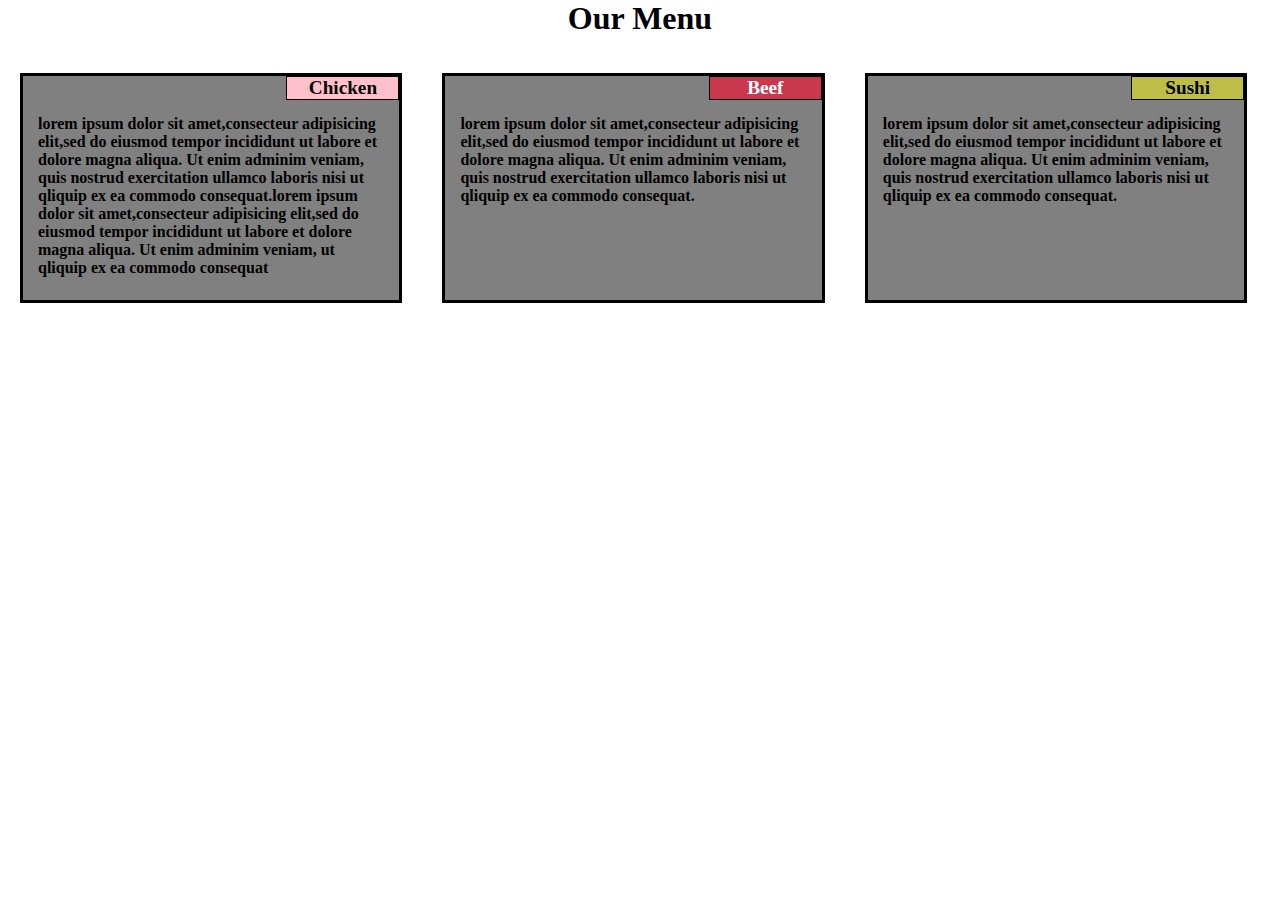
<file: module2-solution/index.html>
<!DOCTYPE html>
<html lang="en">
<head>
    <link rel="stylesheet" href="css/cssFile.css">
    <meta charset="UTF-8">
    <meta name="viewport" content="width=device-width, initial-scale=1.0">
    <title>Document</title>
</head>
<body>
    <h1> Our Menu</h1>
    <br><br>

    <section>
    <div class="box">
        <div class="inner_box" id="chicken">Chicken</div>
            <p>lorem ipsum dolor sit amet,consecteur adipisicing elit,sed do eiusmod tempor incididunt ut labore et dolore magna aliqua.
                Ut enim adminim veniam, quis nostrud exercitation ullamco laboris nisi ut qliquip ex ea commodo consequat.lorem ipsum dolor sit amet,consecteur adipisicing elit,sed do eiusmod tempor incididunt ut labore et dolore magna aliqua.
                Ut enim adminim veniam, ut qliquip ex ea commodo consequat</p>
    </div>
    </section>

    <section>
        <div class="box">
        <div class="inner_box" id="Beef">Beef</div>
            <p>lorem ipsum dolor sit amet,consecteur adipisicing elit,sed do eiusmod tempor incididunt ut labore et dolore magna aliqua.
                Ut enim adminim veniam, quis nostrud exercitation ullamco laboris nisi ut qliquip ex ea commodo consequat.</p>
        </div>
    </section>

    <section>
        <div class="box">
        <div class="inner_box" id="Sushi">Sushi</div>
            <p>lorem ipsum dolor sit amet,consecteur adipisicing elit,sed do eiusmod tempor incididunt ut labore et dolore magna aliqua.
                Ut enim adminim veniam, quis nostrud exercitation ullamco laboris nisi ut qliquip ex ea commodo consequat.</p>
    </div>
    </section>


    
</body>
</html>
</file>
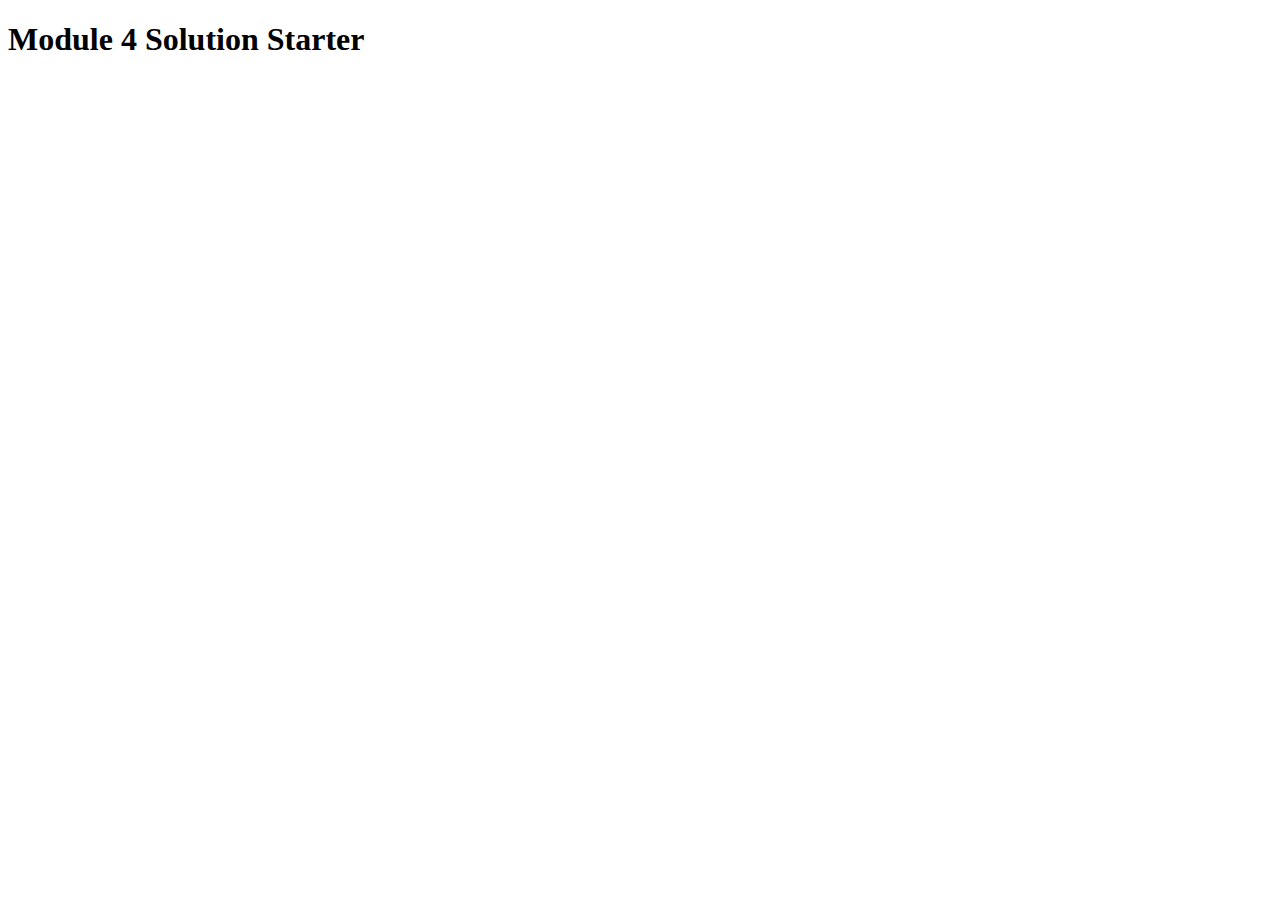
<file: module4-solution/index.html>
<!DOCTYPE html>
<html>
<head>
  <meta charset="utf-8">
  <title>Module 4 Solution Starter</title>
  <script>
    var names = []; // DO NOT REMOVE
  </script>
  <script src="SpeakHello.js"></script>
  <script src="SpeakGoodBye.js"></script>
  <script src="script.js"></script>
</head>
<body>
  <h1>Module 4 Solution Starter</h1>
</body>
</html>
</file>
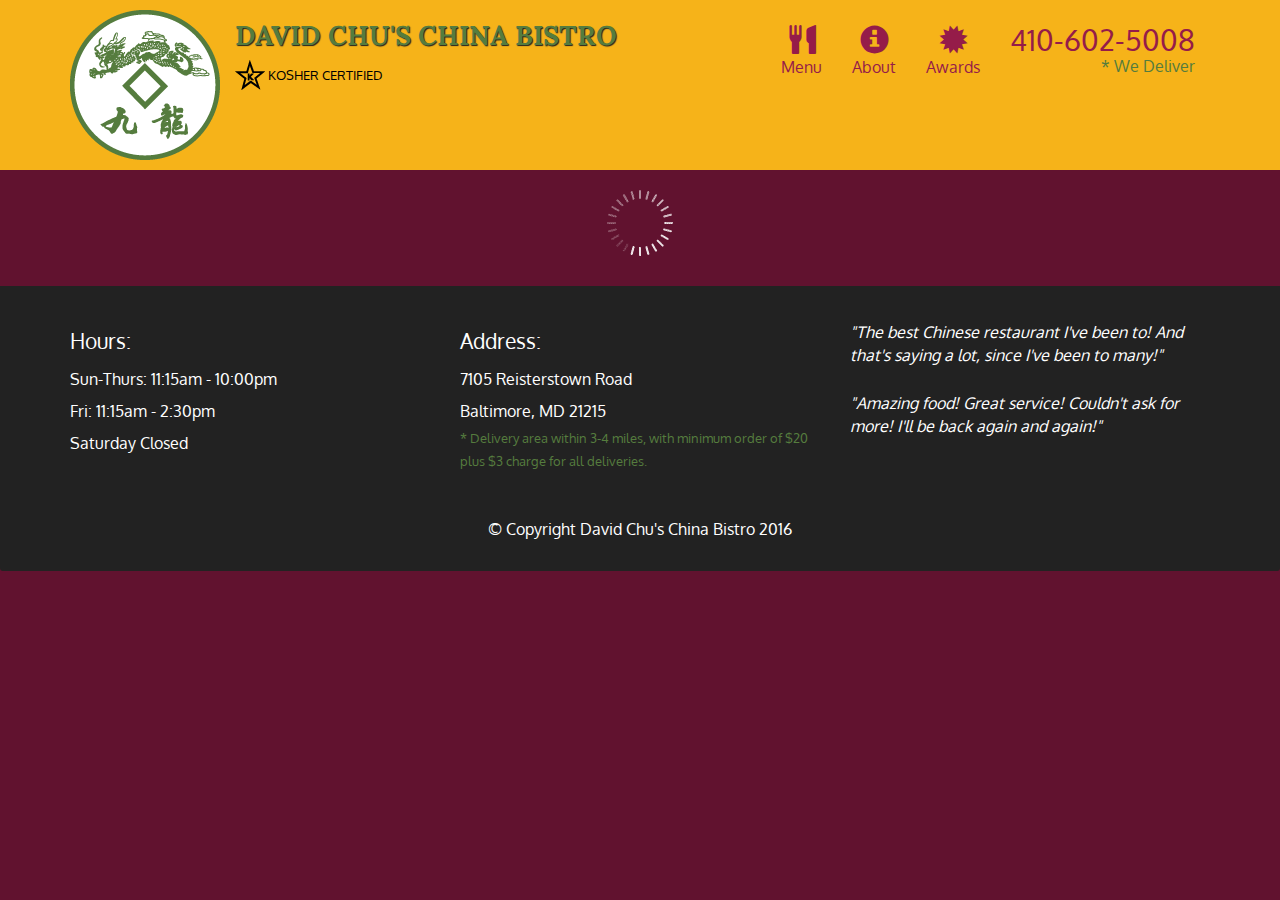
<file: module5-solution/index.html>
<!doctype html>
<html lang="en">
  <head>
    <meta charset="utf-8">
    <meta http-equiv="X-UA-Compatible" content="IE=edge">
    <meta name="viewport" content="width=device-width, initial-scale=1">
    <title>David Chu's China Bistro</title>
    <link rel="stylesheet" href="css/bootstrap.min.css">
    <link rel="stylesheet" href="css/styles.css">
    <link href='https://fonts.googleapis.com/css?family=Oxygen:400,300,700' rel='stylesheet' type='text/css'>
    <link href='https://fonts.googleapis.com/css?family=Lora' rel='stylesheet' type='text/css'>
  </head>
<body>
  <header>
    <nav id="header-nav" class="navbar navbar-default">
      <div class="container">
        <div class="navbar-header">
          <a href="index.html" class="pull-left visible-md visible-lg">
            <div id="logo-img" alt="Logo image"></div>
          </a>

          <div class="navbar-brand">
            <a href="index.html"><h1>David Chu's China Bistro</h1></a>
            <p>
              <img src="images/star-k-logo.png" alt="Kosher certification">
              <span>Kosher Certified</span>
            </p>
          </div>

          <button id="navbarToggle" type="button" class="navbar-toggle collapsed" data-toggle="collapse" data-target="#collapsable-nav" aria-expanded="false">
            <span class="sr-only">Toggle navigation</span>
            <span class="icon-bar"></span>
            <span class="icon-bar"></span>
            <span class="icon-bar"></span>
          </button>
        </div>
        
        <div id="collapsable-nav" class="collapse navbar-collapse">
           <ul id="nav-list" class="nav navbar-nav navbar-right">
            <li id="navHomeButton" class="visible-xs active">
              <a href="index.html">
                <span class="glyphicon glyphicon-home"></span> Home</a>
            </li>
            <li id="navMenuButton">
              <a href="#" onclick="$dc.loadMenuCategories();">
                <span class="glyphicon glyphicon-cutlery"></span><br class="hidden-xs"> Menu</a>
            </li>
            <li>
              <a href="#">
                <span class="glyphicon glyphicon-info-sign"></span><br class="hidden-xs"> About</a>
            </li>
            <li>
              <a href="#">
                <span class="glyphicon glyphicon-certificate"></span><br class="hidden-xs"> Awards</a>
            </li>
            <li id="phone" class="hidden-xs">
              <a href="tel:410-602-5008">
                <span>410-602-5008</span></a><div>* We Deliver</div>
            </li>
          </ul><!-- #nav-list -->
        </div><!-- .collapse .navbar-collapse -->
      </div><!-- .container -->
    </nav><!-- #header-nav -->
  </header>

  <div id="call-btn" class="visible-xs">
    <a class="btn" href="tel:410-602-5008">
    <span class="glyphicon glyphicon-earphone"></span>
    410-602-5008
    </a>
  </div>
  <div id="xs-deliver" class="text-center visible-xs">* We Deliver</div>

  <div id="main-content" class="container"></div>

  <footer class="panel-footer">
    <div class="container">
      <div class="row">
        <section id="hours" class="col-sm-4">
          <span>Hours:</span><br>
          Sun-Thurs: 11:15am - 10:00pm<br>
          Fri: 11:15am - 2:30pm<br>
          Saturday Closed
          <hr class="visible-xs">
        </section>
        <section id="address" class="col-sm-4">
          <span>Address:</span><br>
          7105 Reisterstown Road<br>
          Baltimore, MD 21215
          <p>* Delivery area within 3-4 miles, with minimum order of $20 plus $3 charge for all deliveries.</p>
          <hr class="visible-xs">
        </section>
        <section id="testimonials" class="col-sm-4">
          <p>"The best Chinese restaurant I've been to! And that's saying a lot, since I've been to many!"</p>
          <p>"Amazing food! Great service! Couldn't ask for more! I'll be back again and again!"</p>
        </section>
      </div>
      <div class="text-center">&copy; Copyright David Chu's China Bistro 2016</div>
    </div>
  </footer>

  <!-- jQuery (Bootstrap JS plugins depend on it) -->
  <script src="js/jquery-2.1.4.min.js"></script>
  <script src="js/bootstrap.min.js"></script>
  <script src="js/ajax-utils.js"></script>
  <script src="js/script.js"></script>
</body>
</html>
</file>
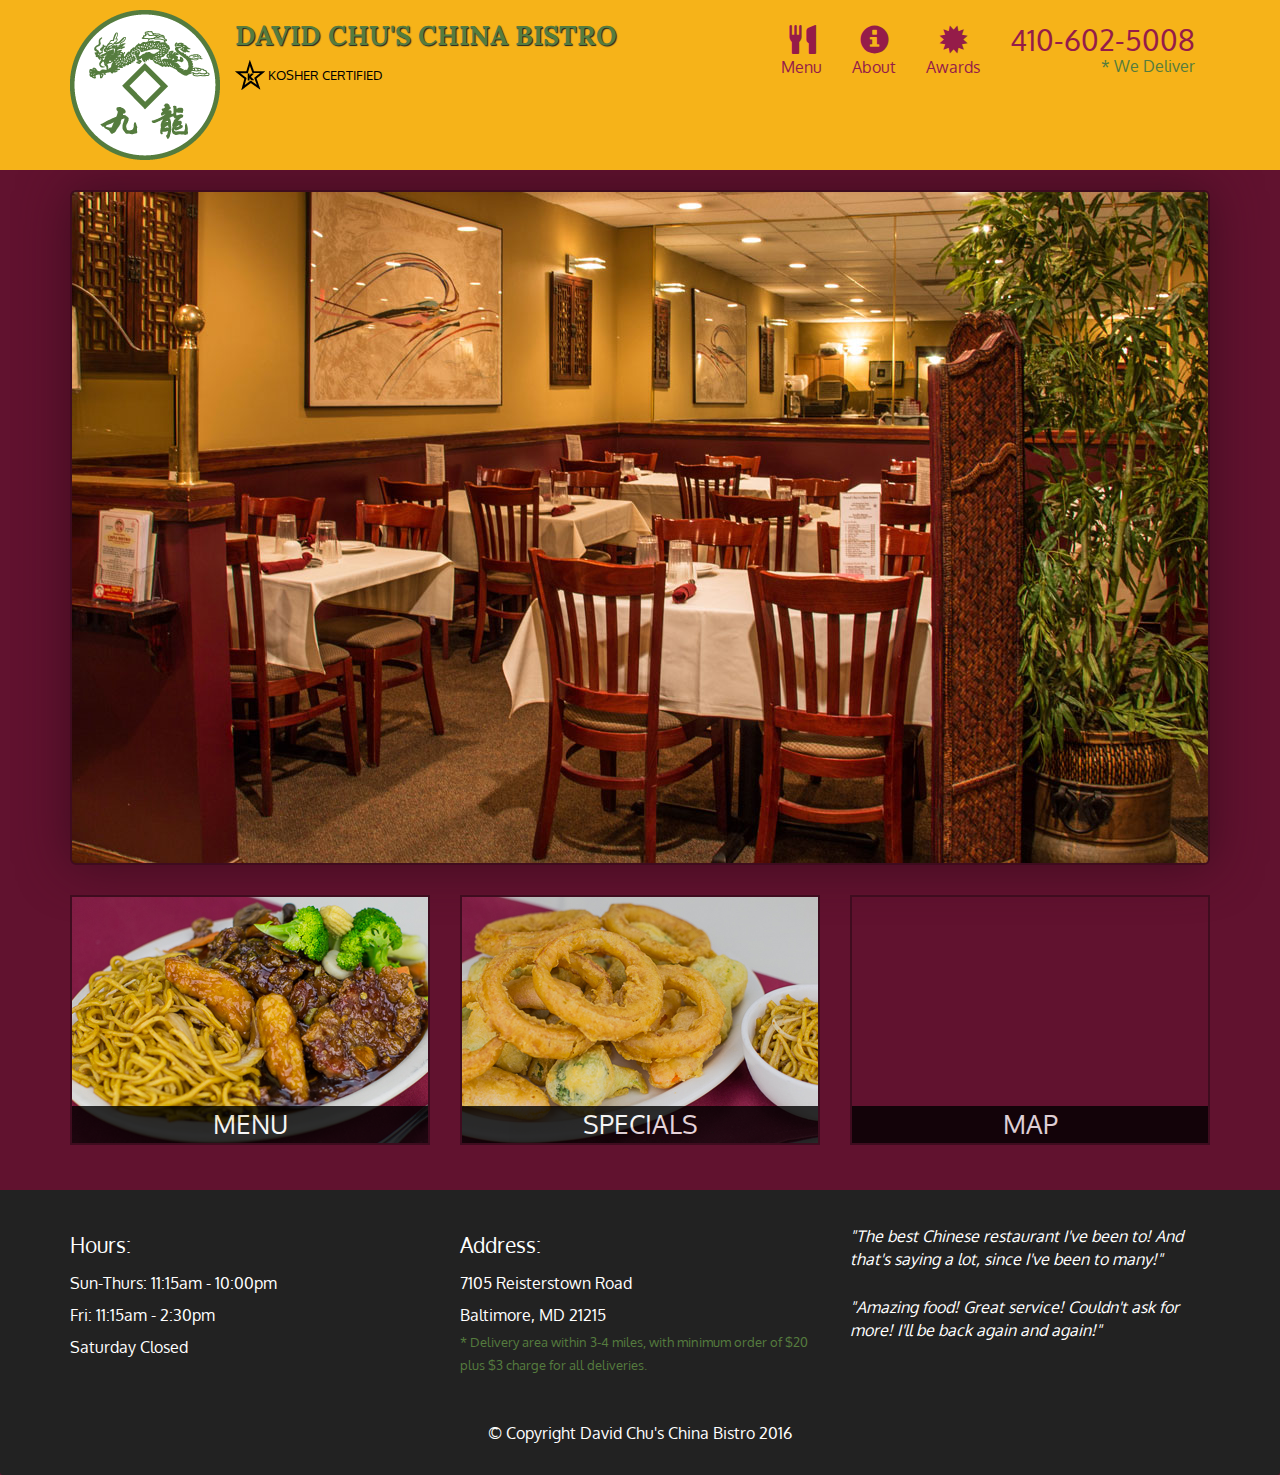
<file: Testing-ajax/index.html>
<!doctype html>
<html lang="en">
  <head>
    <meta charset="utf-8">
    <meta http-equiv="X-UA-Compatible" content="IE=edge">
    <meta name="viewport" content="width=device-width, initial-scale=1">
    <title>David Chu's China Bistro</title>
    <link rel="stylesheet" href="css/bootstrap.min.css">
    <link rel="stylesheet" href="css/styles.css">
    <link href='https://fonts.googleapis.com/css?family=Oxygen:400,300,700' rel='stylesheet' type='text/css'>
    <link href='https://fonts.googleapis.com/css?family=Lora' rel='stylesheet' type='text/css'>
  </head>
<body>
  <header>
    <nav id="header-nav" class="navbar navbar-default">
      <div class="container">
        <div class="navbar-header">
          <a href="index.html" class="pull-left visible-md visible-lg">
            <div id="logo-img"></div>
          </a>

          <div class="navbar-brand">
            <a href="index.html"><h1>David Chu's China Bistro</h1></a>
            <p>
              <img src="images/star-k-logo.png" alt="Kosher certification">
              <span>Kosher Certified</span>
            </p>
          </div>

          <button id="navbarToggle" type="button" class="navbar-toggle collapsed" data-toggle="collapse" data-target="#collapsable-nav" aria-expanded="false">
            <span class="sr-only">Toggle navigation</span>
            <span class="icon-bar"></span>
            <span class="icon-bar"></span>
            <span class="icon-bar"></span>
          </button>
        </div>
        
        <div id="collapsable-nav" class="collapse navbar-collapse">
           <ul id="nav-list" class="nav navbar-nav navbar-right">
            <li id="navHomeButton" class="visible-xs active">
              <a href="index.html">
                <span class="glyphicon glyphicon-home"></span> Home</a>
            </li>
            <li id="navMenuButton">
              <a href="#" onclick="$dc.loadMenuCategories();">
                <span class="glyphicon glyphicon-cutlery"></span><br class="hidden-xs"> Menu</a>
            </li>
            <li>
              <a href="#">
                <span class="glyphicon glyphicon-info-sign"></span><br class="hidden-xs"> About</a>
            </li>
            <li>
              <a href="#">
                <span class="glyphicon glyphicon-certificate"></span><br class="hidden-xs"> Awards</a>
            </li>
            <li id="phone" class="hidden-xs">
              <a href="tel:410-602-5008">
                <span>410-602-5008</span></a><div>* We Deliver</div>
            </li>
          </ul><!-- #nav-list -->
        </div><!-- .collapse .navbar-collapse -->
      </div><!-- .container -->
    </nav><!-- #header-nav -->
  </header>

  <div id="call-btn" class="visible-xs">
    <a class="btn" href="tel:410-602-5008">
    <span class="glyphicon glyphicon-earphone"></span>
    410-602-5008
    </a>
  </div>
  <div id="xs-deliver" class="text-center visible-xs">* We Deliver</div>

  <div id="main-content" class="container"></div>

  <footer class="panel-footer">
    <div class="container">
      <div class="row">
        <section id="hours" class="col-sm-4">
          <span>Hours:</span><br>
          Sun-Thurs: 11:15am - 10:00pm<br>
          Fri: 11:15am - 2:30pm<br>
          Saturday Closed
          <hr class="visible-xs">
        </section>
        <section id="address" class="col-sm-4">
          <span>Address:</span><br>
          7105 Reisterstown Road<br>
          Baltimore, MD 21215
          <p>* Delivery area within 3-4 miles, with minimum order of $20 plus $3 charge for all deliveries.</p>
          <hr class="visible-xs">
        </section>
        <section id="testimonials" class="col-sm-4">
          <p>"The best Chinese restaurant I've been to! And that's saying a lot, since I've been to many!"</p>
          <p>"Amazing food! Great service! Couldn't ask for more! I'll be back again and again!"</p>
        </section>
      </div>
      <div class="text-center">&copy; Copyright David Chu's China Bistro 2016</div>
    </div>
  </footer>

  <!-- jQuery (Bootstrap JS plugins depend on it) -->
  <script src="js/jquery-2.1.4.min.js"></script>
  <script src="js/bootstrap.min.js"></script>
  <script src="js/ajax-utils.js"></script>
  <script src="js/script.js"></script>
</body>
</html>
</file>
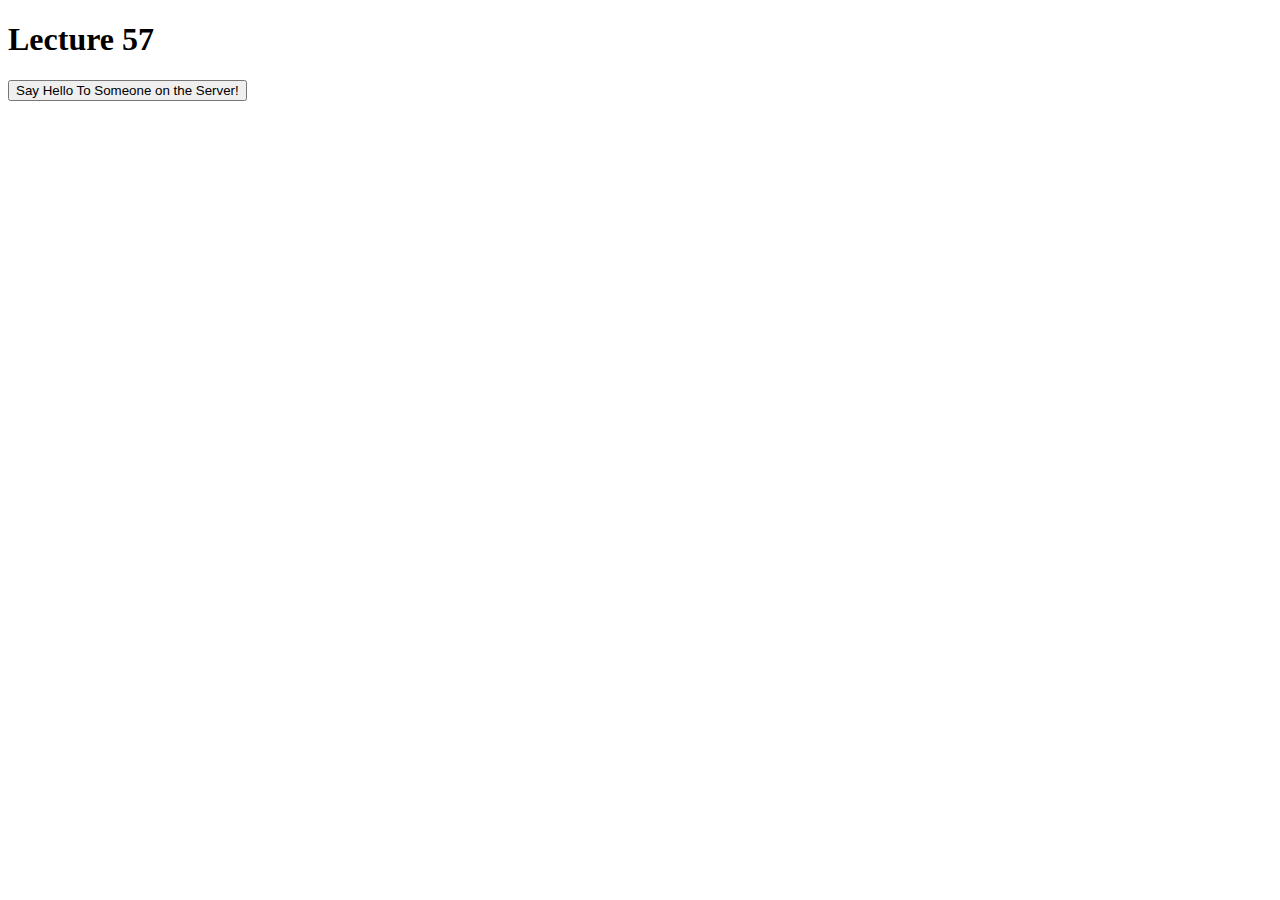
<file: module5-solution/practice(AJAX)/index.html>
<!doctype html>
<html lang="en">
  <head>
    <meta charset="utf-8">
    <script src="js/ajax-utils.js"></script>
    <script src="js/script.js"></script>
  </head>
<body>
  <h1 id="title">Lecture 57</h1>
  
  <p>
    <button>
      Say Hello To Someone on the Server!
    </button>
  </p>

  
  <div id="content"></div>
</body>
</html>
</file>
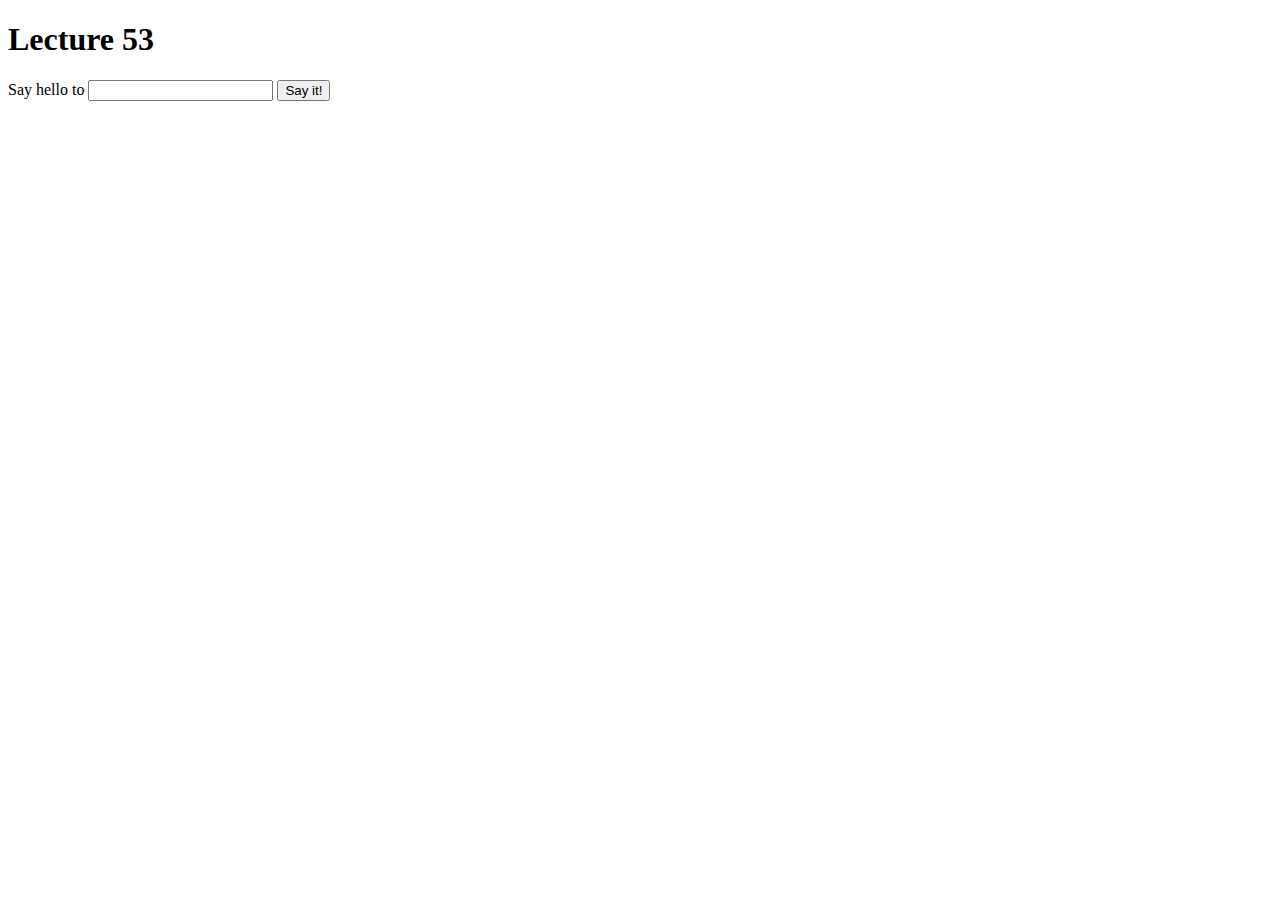
<file: module5-solution/practice(DOM)/index.html>
<!doctype html>
<html lang="en">
  <head>
    <meta charset="utf-8">
    </script>
    <script src="js/script.js"></script>
  </head>
<body>
  <h1 id="title">Lecture 53</h1>
  
  <p>
    Say hello to
    <!--onblur/onclick="sayHello() 처럼 넣어주는 onblur,onclick은 html을 지저분하게 할 수 있음.-->
    <!--Unobtrusive event binding를 통해서 onclick을 대신함-->
    
    <input id="name" type="text">
    <button>
      Say it!
    </button>
  </p>

  
  <div id="content"></div>
</body>
</html>
</file>
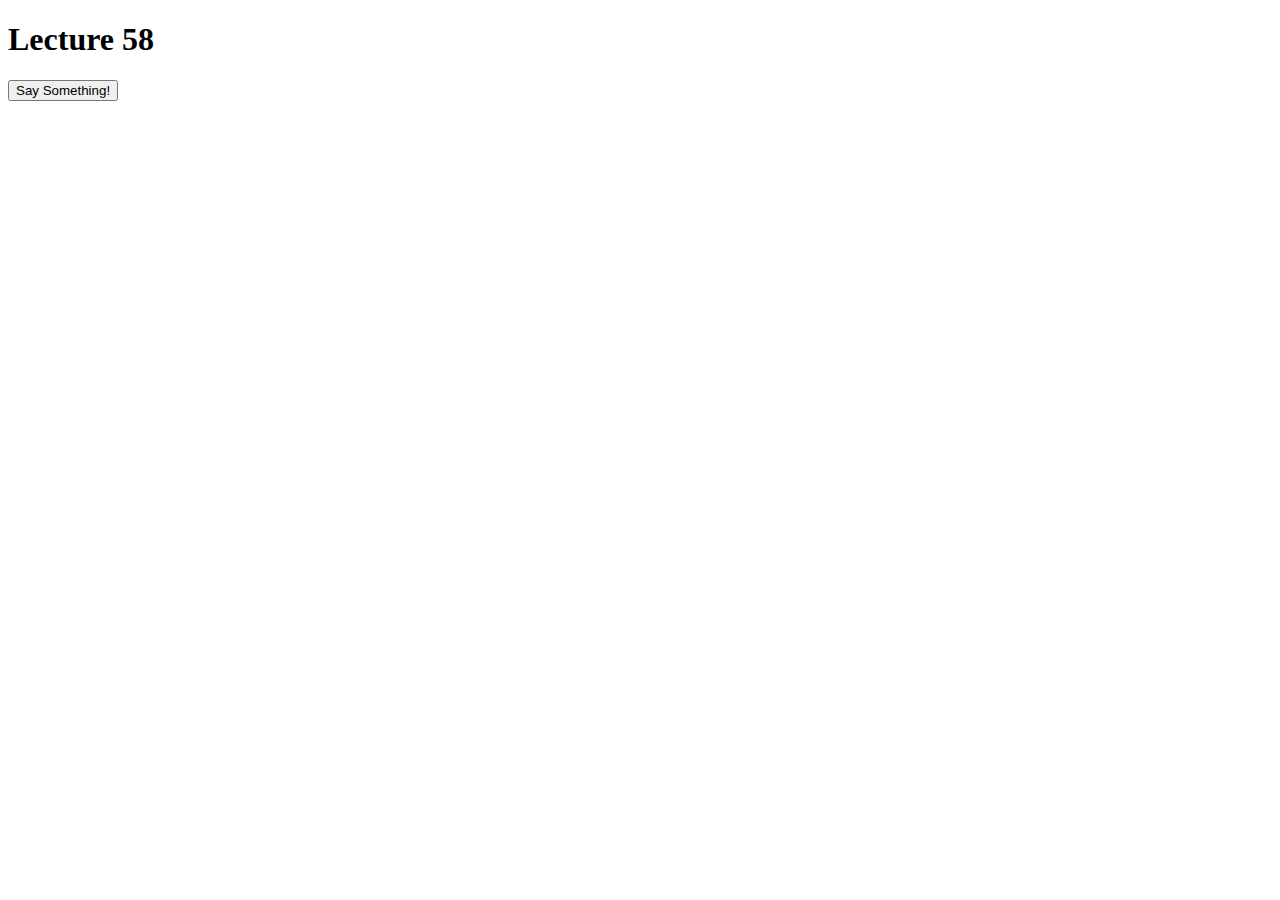
<file: module5-solution/practice(JASON)/index.html>
<!doctype html>
<html lang="en">
  <head>
    <meta charset="utf-8">
    <script src="js/ajax-utils.js"></script>
    <script src="js/script.js"></script>
  </head>
<body>
  <h1 id="title">Lecture 58</h1>
  
  <p>
    <button>
      Say Something!
    </button>
  </p>

  
  <div id="content"></div>
</body>
</html>
</file>
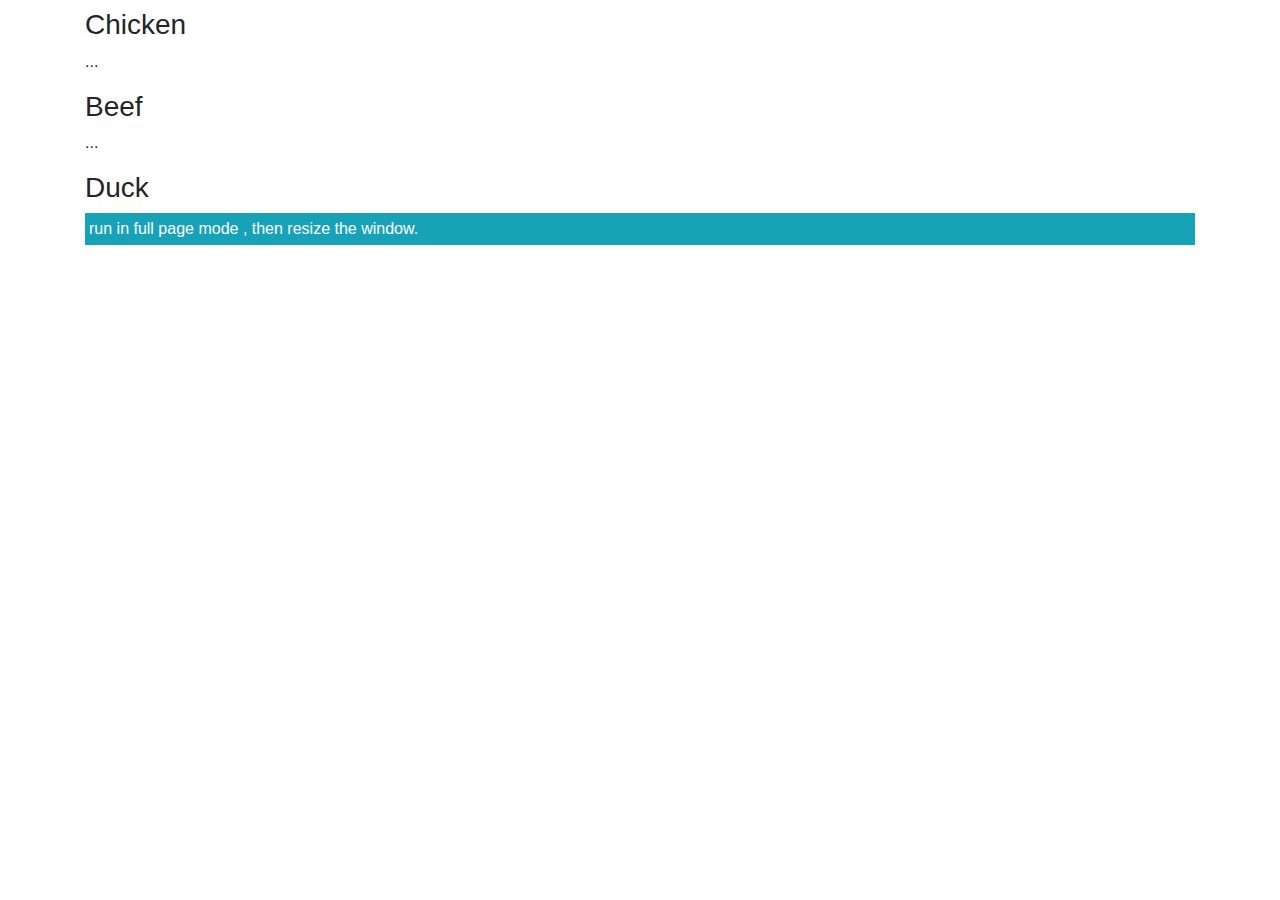
<file: module3-solution/stackoverflow.html>
<!DOCTYPE html>
    <html lang="en">
    <head>
        <meta charset="UTF-8">
        <meta name="viewport" content="width=device-width, initial-scale=1.0">
        <title>Document</title>
    </head>
    <body>
        <link href="https://cdnjs.cloudflare.com/ajax/libs/twitter-bootstrap/4.5.0/css/bootstrap.min.css" rel="stylesheet"/>
        <div class="container">
        <div class="row">
            <section class="eachmenu col-md-12  my-2 col-sm   mr-sm-2 col-xs  mr-xs-2">
            <h3 id="chicken">Chicken</h3>
            ...
            </section>
            <section class="eachmenu col-md-12 col-sm  my-2 mx-md-0 ml-sm-2 col-xs  ml-xs-2">
            <h3 id="beef">Beef</h3>
            ...
            </section>
            <section class="eachmenu col-12 my-2 ">
            <h3 id="duck">Duck</h3>
            <p class="bg-info text-white p-1"> run in full page mode , then resize the window.</p>
            </section>
        </div>
</div>
    </body>
    </html>
</file>
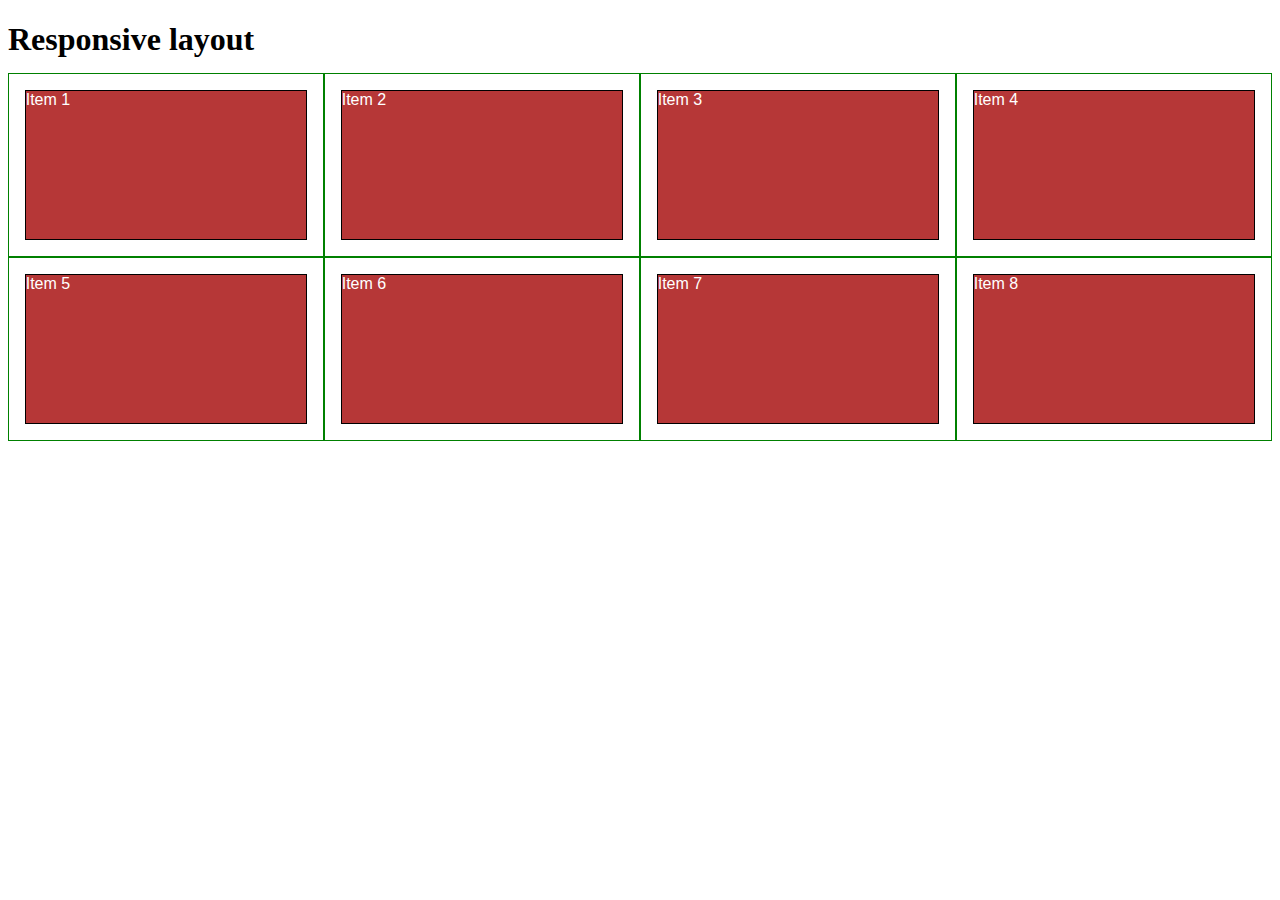
<file: module2-solution/practice/column.html>
<!DOCTYPE html>
<html lang="en">
<head>
    <meta charset="UTF-8">
    <meta name="viewport" content="width=device-width, initial-scale=1.0">
    <title>Simple 12 column layout</title>
</head>
<style>
    *{
        box-sizing:border-box;
    }
    h1{
        margin-bottom:15px;
    }
    .row{
        width:100%;
    }

    p{
        background-color:rgb(182, 55, 55);
        width:90%;
        height:150px;
        color:white;
        border: 1px solid black;
        margin-right:auto;
        margin-left:auto;
        font-family: Helvetica;
    }

@media (min-width:1200px) {
    .col-lg-1 , .col-lg-2 , .col-lg-3 , .col-lg-4 , .col-lg-5 , .col-lg-6 , .col-lg-7 , .col-lg-8 , .col-lg-9 , col-lg-10 , col-lg-11 , col-lg-12 {
        float:left;
        border:1px solid green;
    }
    .col-lg-1 {
        width:8.33%
    }   
    .col-lg-2 {
        width:16.66%
    }
    .col-lg-3 {
        width:25%
    }
    .col-lg-4 {
        width:33.33%
    }
    .col-lg-5 {
        width:41.66%
    }
    .col-lg-6 {
        width:50%
    }
    .col-lg-7 {
        width:58.33%
    }
    .col-lg-8 {
        width:66.66%
    }
    .col-lg-9 {
        width:75%
    }
    .col-lg-10 {
        width:83.33%
    }
    .col-lg-11 {
        width:91.66%
    }
    .col-lg-12 {
        width:100%
    }
}


@media (min-width: 992px) and (max-width: 1199px) {
    .col-md-1 , .col-md-2 , .col-md-3 , .col-md-4 , .col-md-5 , .col-md-6 , .col-md-7 , .col-md-8 , .col-md-9 , col-md-10 , col-md-11 , col-md-12{
        float:left;
        border:1px solid green;
    }
    .col-md-1 {
        width:8.33%
    }   
    .col-md-2 {
        width:16.66%
    }
    .col-md-3 {
        width:25%
    }
    .col-md-4{
        width:33.33%
    }
    .col-md-5 {
        width:41.66%
    }
    .col-md-6 {
        width:50%
    }
    .col-mdg-7 {
        width:58.33%
    }
    .col-md-8 {
        width:66.66%
    }
    .col-md-9 {
        width:75%
    }
    .col-md-10 {
        width:83.33%
    }
    .col-md-11 {
        width:91.66%
    }
    .col-md-12 {
        width:100%
    }
}

</style>
<body>
    <h1>Responsive layout</h1>

    <div class="row">
    <div class= "col-lg-3 col-md-6"><p>Item 1</p></div>
    <div class= "col-lg-3 col-md-6"><p>Item 2</p></div>
    <div class= "col-lg-3 col-md-6"><p>Item 3</p></div>
    <div class= "col-lg-3 col-md-6"><p>Item 4</p></div>
    <div class= "col-lg-3 col-md-6"><p>Item 5</p></div>
    <div class= "col-lg-3 col-md-6"><p>Item 6</p></div>
    <div class= "col-lg-3 col-md-6"><p>Item 7</p></div>
    <div class= "col-lg-3 col-md-6"><p>Item 8</p></div>
    </div>

</body>
</html>
</file>
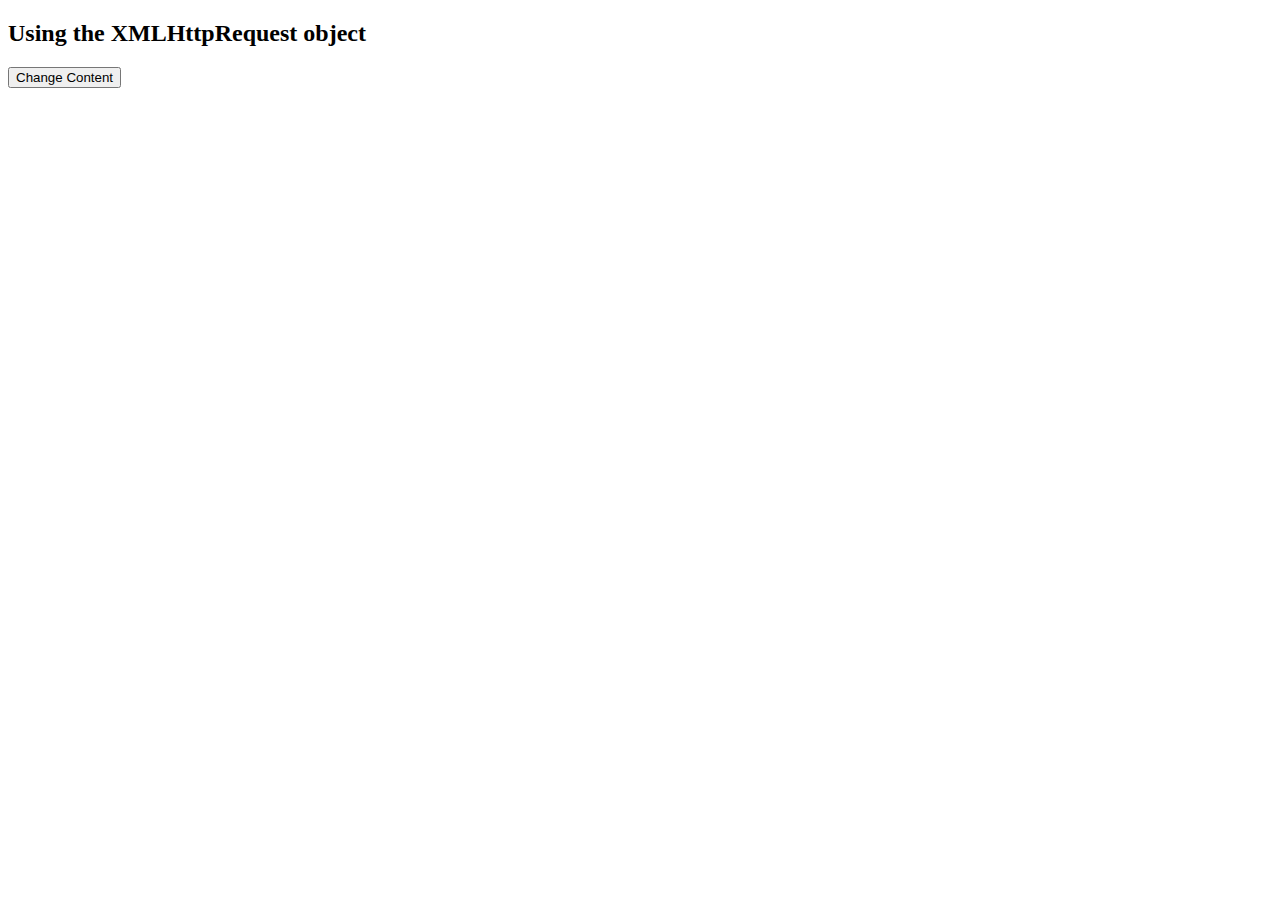
<file: module5-solution/practice(AJAX)/responsetext.html>
<!DOCTYPE html>
<html>
<body>

<h2>Using the XMLHttpRequest object</h2>

<button type="button" onclick="loading()">Change Content</button>

<p id="demo"></p>

<script>
function loading() {
    var xhr = new XMLHttpRequest();
    xhr.open('GET', 'data/name.txt', true);

    // If specified, responseType must be empty string or "text"
    xhr.responseType = 'text';

    xhr.onreadystatechange = function () {
        // if (xhr.readyState === xhr.DONE) {
            if (xhr.status === 200) {
                console.log("State: "+xhr.readyState);
                console.log(xhr.response);
                console.log(xhr.responseText);
            }
        // }
    };
    
    xhr.send(null);
}


</script>

</body>
</html>
</file>
<file: module2-solution/css/cssFile.css>
*{
    box-sizing:border-box;
    margin:0;
    padding:0;
}

h1{ /*Our Menu*/
    text-align:center;
}

div.box{   /*박스 기본 설정*/
    background-color:gray;
    border:3px solid black;
    float:left;    /*div 속성들이 왼쪽으로 붙도록함 */
    overflow:auto; /*글자가 overflow시 스크롤이 내부적으로 자동으로 생김.*/
    margin-right:20px;
    margin-left:20px;
    height:230px;
}
div.inner_box{  /*오른쪽 위 작은박스*/
    border:1px solid black;
    width:30%;
    font-size:1.2em;
    text-align:center;
    float:right;
    font-weight:bold;
}
p{
    clear:both; /*해당태그에 왼쪽과 오른쪽에 모두 float된 요소가 위치하지 않고 다음행에 오도록함.*/
    padding:15px;
    font-weight:bold;
}
#chicken{
    background-color:pink;
}
#Beef{
    background-color:rgb(202, 56, 80);
    color:white;
}
#Sushi{
    background-color:rgb(189, 190, 72);
}

/* Desktop Device */

@media(min-width: 992px){
    section{
        width:33%;
        float:left;
        margin-bottom:30px;
        position:relative;
        
    }
}
/*Tablet Device*/
@media(min-width: 768px) and (max-width: 991px){
    section{
        width:50%;
        float:left;
        margin-bottom:30px;
        position:relative;
    }
}

/*Smartphone Device*/
@media(max-width: 767px){
    section{
        width:100%;
        float:left;
        margin-bottom:30px;
        position:relative;
    }
}
</file>
<file: module5-solution/css/styles.css>
body {
  font-size: 16px;
  color: #fff;
  background-color: #61122f;
  font-family: 'Oxygen', sans-serif;
}

/** HEADER **/
#header-nav {
  background-color: #f6b319;
  border-radius: 0;
  border: 0;
}

#logo-img {
  background: url('../images/restaurant-logo_large.png') no-repeat;
  width: 150px;
  height: 150px;
  margin: 10px 15px 10px 0;
}

.navbar-brand {
  padding-top: 25px;
}
.navbar-brand h1 { /* Restaurant name */
  font-family: 'Lora', serif;
  color: #557c3e;
  font-size: 1.5em;
  text-transform: uppercase;
  font-weight: bold;
  text-shadow: 1px 1px 1px #222;
  margin-top: 0;
  margin-bottom: 0;
  line-height: .75;
}
.navbar-brand a:hover, .navbar-brand a:focus {
  text-decoration: none;
}
.navbar-brand p { /* Kosher cert */
  color: #000;
  text-transform: uppercase;
  font-size: .7em;
  margin-top: 15px;
}
.navbar-brand p span { /* Star-K */
  vertical-align: middle;
}

#nav-list {
  margin-top: 10px;
}
#nav-list a {
  color: #951C49;
  text-align: center;
}
#nav-list a:hover {
  background: #E7E7E7;
}
#nav-list a span {
  font-size: 1.8em;
}

#phone {
  margin-top: 5px;
}
#phone a { /* Phone number */
  text-align: right;
  padding-bottom: 0;
}
#phone div { /* We Deliver */
  color: #557c3e;
  text-align: right;
  padding-right: 15px;
}

.navbar-header button.navbar-toggle, .navbar-header .icon-bar {
  border: 1px solid #61122f;
}
.navbar-header button.navbar-toggle {
  clear: both;
  margin-top: -30px;
}
/* END HEADER */

/* FOOTER */
.panel-footer {
  margin-top: 30px;
  padding-top: 35px;
  padding-bottom: 30px;
  background-color: #222;
  border-top: 0;
}
.panel-footer div.row {
  margin-bottom: 35px;
}
#hours, #address {
  line-height: 2;
}
#hours > span, #address > span {
  font-size: 1.3em;
}
#address p {
  color: #557c3e;
  font-size: .8em;
  line-height: 1.8;
}
#testimonials {
  font-style: italic;
}
#testimonials p:nth-child(2) {
  margin-top: 25px;
}
/* END FOOTER */



/* HOME PAGE */
.container .jumbotron {
  box-shadow: 0 0 50px #3F0C1F;
  border: 2px solid #3F0C1F;
}

#menu-tile, #specials-tile, #map-tile {
  height: 250px;
  width: 100%;
  margin-bottom: 15px;
  position: relative;
  border: 2px solid #3F0C1F;
  overflow: hidden;
}
#menu-tile:hover, #specials-tile:hover, #map-tile:hover {
  box-shadow: 0 1px 5px 1px #cccccc;
}
#menu-tile {
  background: url('../images/menu-tile.jpg') no-repeat;
  background-position: center;
}
#specials-tile {
  background: url('../images/specials-tile.jpg') no-repeat;
  background-position: center;
}
#menu-tile span, #specials-tile span, #map-tile span {
  position: absolute;
  bottom: 0;
  right: 0;
  width: 100%;
  text-align: center;
  font-size: 1.6em;
  text-transform: uppercase;
  background-color: #000;
  color: #fff;
  opacity: .8;
}
/* END HOME PAGE */

/* MENU CATEGORIES PAGE */
.category-tile { 
  position: relative;
  border: 2px solid #3F0C1F;
  overflow: hidden;
  width: 200px;
  height: 200px;
  margin: 0 auto 15px;
}
.category-tile span {
  position: absolute;
  bottom: 0;
  right: 0;
  width: 100%;
  text-align: center;
  font-size: 1.2em;
  text-transform: uppercase;
  background-color: #000;
  color: #fff;
  opacity: .8;
}
.category-tile:hover {
  box-shadow: 0 1px 5px 1px #cccccc;
}

#menu-categories-title + div {
  margin-bottom: 50px;
}
/* END MENU CATEGORIES PAGE */

/* SINGLE CATEGORY PAGE */
.menu-item-tile {
  margin-bottom: 25px;
}
.menu-item-tile hr {
  width: 80%;
}
.menu-item-tile .menu-item-price {
  font-size: 1.1em;
  text-align: right;
  margin-top: -15px;
  margin-right: -15px;
}
.menu-item-tile .menu-item-price span {
  font-size: .6em;
}
.menu-item-photo {
  position: relative;
  border: 2px solid #3F0C1F; 
  overflow: hidden;
  padding: 0;
  margin-right: -15px;
  margin-left: auto;
  margin-bottom: 20px;
  max-width: 250px;
}
.menu-item-photo div {
  position: absolute;
  bottom: 0;
  right: 0;
  width: 80px;
  background-color: #557c3e;
  text-align: center;
}
.menu-item-description {
  padding-right: 30px;
}
h3.menu-item-title {
  margin: 0 0 10px;
}
.menu-item-details {
  font-size: .9em;
  font-style: italic;
}
/* END SINGLE CATEGORY PAGE */


/********** Large devices only **********/
@media (min-width: 1200px) {
  .container .jumbotron {
    background: url('../images/jumbotron_1200.jpg') no-repeat;
    height: 675px;
  }
}

/********** Medium devices only **********/
@media (min-width: 992px) and (max-width: 1199px) {
  /* Header */
  #logo-img {
    background: url('../images/restaurant-logo_medium.png') no-repeat;
    width: 100px;
    height: 100px;
    margin: 5px 5px 5px 0;
  }
  /* End Header */

  /* Home Page */
  .container .jumbotron {
    background: url('../images/jumbotron_992.jpg') no-repeat;
    height: 558px;
  }
  /* End Home Page */
}

/********** Small devices only **********/
@media (min-width: 768px) and (max-width: 991px) {
  /* Home Page */
  .container .jumbotron {
    background: url('../images/jumbotron_768.jpg') no-repeat;
    height: 432px;
  }
  /* End Home Page */
}

/********** Extra small devices only **********/
@media (max-width: 767px) {
  /* Header */
  .navbar-brand {
    padding-top: 10px;
    height: 80px;
  }
  .navbar-brand h1 { /* Restaurant name */
    padding-top: 10px;
    font-size: 5vw; /* 1vw = 1% of viewport width */
  }
  .navbar-brand p { /* Kosher cert */
    font-size: .6em;
    margin-top: 12px;
  }
  .navbar-brand p img { /* Star-K */
    height: 20px;
  }

  #collapsable-nav a { /* Collapsed nav menu text */
    font-size: 1.2em;
  }
  #collapsable-nav a span { /* Collapsed nav menu glyph */
    font-size: 1em;
    margin-right: 5px;
  }

  #call-btn > a {
    font-size: 1.5em;
    display: block;
    margin: 0 20px;
    padding: 10px;
    border: 2px solid #fff;
    background-color: #f6b319;
    color: #951c49;
  }
  #xs-deliver {
    margin-top: 5px;
    font-size: .7em;
    letter-spacing: .1em;
    text-transform: uppercase;
  }
  /* End Header */

  /* Footer */
  .panel-footer section {
    margin-bottom: 30px;
    text-align: center;
  }
  .panel-footer section:nth-child(3) {
    margin-bottom: 0; /* margin already exists on the whole row */
  }
  .panel-footer section hr {
    width: 50%;
  }
  /* End Footer */

  /* Home Page */
  .container .jumbotron {
    margin-top: 30px;
    padding: 0;
  }
  #menu-tile, #specials-tile {
    width: 360px;
    margin: 0 auto 15px;
  }

  .menu-item-photo {
    margin-right: auto;
  }
  .menu-item-tile .menu-item-price {
    text-align: center;
  }
  .menu-item-description {
    text-align: center;;
  }
}


/********** Super extra small devices Only :-) (e.g., iPhone 4) **********/
@media (max-width: 479px) {
  /* Header */
  .navbar-brand h1 { /* Restaurant name */
    padding-top: 5px;
    font-size: 6vw;
  }
  /* End Header */
  
  /* Home page */
  #menu-tile, #specials-tile {
    width: 280px;
    margin: 0 auto 15px;
  }

  .col-xxs-12 {
    position: relative;
    min-height: 1px;
    padding-right: 15px;
    padding-left: 15px;
    float: left;
    width: 100%;
  }
}
</file>
<file: Testing-ajax/css/styles.css>
body {
  font-size: 16px;
  color: #fff;
  background-color: #61122f;
  font-family: 'Oxygen', sans-serif;
}

/** HEADER **/
#header-nav {
  background-color: #f6b319;
  border-radius: 0;
  border: 0;
}

#logo-img {
  background: url('../images/restaurant-logo_large.png') no-repeat;
  width: 150px;
  height: 150px;
  margin: 10px 15px 10px 0;
}

.navbar-brand {
  padding-top: 25px;
}
.navbar-brand h1 { /* Restaurant name */
  font-family: 'Lora', serif;
  color: #557c3e;
  font-size: 1.5em;
  text-transform: uppercase;
  font-weight: bold;
  text-shadow: 1px 1px 1px #222;
  margin-top: 0;
  margin-bottom: 0;
  line-height: .75;
}
.navbar-brand a:hover, .navbar-brand a:focus {
  text-decoration: none;
}
.navbar-brand p { /* Kosher cert */
  color: #000;
  text-transform: uppercase;
  font-size: .7em;
  margin-top: 15px;
}
.navbar-brand p span { /* Star-K */
  vertical-align: middle;
}

#nav-list {
  margin-top: 10px;
}
#nav-list a {
  color: #951C49;
  text-align: center;
}
#nav-list a:hover {
  background: #E7E7E7;
}
#nav-list a span {
  font-size: 1.8em;
}

#phone {
  margin-top: 5px;
}
#phone a { /* Phone number */
  text-align: right;
  padding-bottom: 0;
}
#phone div { /* We Deliver */
  color: #557c3e;
  text-align: right;
  padding-right: 15px;
}

.navbar-header button.navbar-toggle, .navbar-header .icon-bar {
  border: 1px solid #61122f;
}
.navbar-header button.navbar-toggle {
  clear: both;
  margin-top: -30px;
}
/* END HEADER */

/* FOOTER */
.panel-footer {
  margin-top: 30px;
  padding-top: 35px;
  padding-bottom: 30px;
  background-color: #222;
  border-top: 0;
}
.panel-footer div.row {
  margin-bottom: 35px;
}
#hours, #address {
  line-height: 2;
}
#hours > span, #address > span {
  font-size: 1.3em;
}
#address p {
  color: #557c3e;
  font-size: .8em;
  line-height: 1.8;
}
#testimonials {
  font-style: italic;
}
#testimonials p:nth-child(2) {
  margin-top: 25px;
}
/* END FOOTER */



/* HOME PAGE */
.container .jumbotron {
  box-shadow: 0 0 50px #3F0C1F;
  border: 2px solid #3F0C1F;
}

#menu-tile, #specials-tile, #map-tile {
  height: 250px;
  width: 100%;
  margin-bottom: 15px;
  position: relative;
  border: 2px solid #3F0C1F;
  overflow: hidden;
}
#menu-tile:hover, #specials-tile:hover, #map-tile:hover {
  box-shadow: 0 1px 5px 1px #cccccc;
}
#menu-tile {
  background: url('../images/menu-tile.jpg') no-repeat;
  background-position: center;
}
#specials-tile {
  background: url('../images/specials-tile.jpg') no-repeat;
  background-position: center;
}
#menu-tile span, #specials-tile span, #map-tile span {
  position: absolute;
  bottom: 0;
  right: 0;
  width: 100%;
  text-align: center;
  font-size: 1.6em;
  text-transform: uppercase;
  background-color: #000;
  color: #fff;
  opacity: .8;
}
/* END HOME PAGE */

/* MENU CATEGORIES PAGE */
.category-tile { 
  position: relative;
  border: 2px solid #3F0C1F;
  overflow: hidden;
  width: 200px;
  height: 200px;
  margin: 0 auto 15px;
}
.category-tile span {
  position: absolute;
  bottom: 0;
  right: 0;
  width: 100%;
  text-align: center;
  font-size: 1.2em;
  text-transform: uppercase;
  background-color: #000;
  color: #fff;
  opacity: .8;
}
.category-tile:hover {
  box-shadow: 0 1px 5px 1px #cccccc;
}

#menu-categories-title + div {
  margin-bottom: 50px;
}
/* END MENU CATEGORIES PAGE */

/* SINGLE CATEGORY PAGE */
.menu-item-tile {
  margin-bottom: 25px;
}
.menu-item-tile hr {
  width: 80%;
}
.menu-item-tile .menu-item-price {
  font-size: 1.1em;
  text-align: right;
  margin-top: -15px;
  margin-right: -15px;
}
.menu-item-tile .menu-item-price span {
  font-size: .6em;
}
.menu-item-photo {
  position: relative;
  border: 2px solid #3F0C1F; 
  overflow: hidden;
  padding: 0;
  margin-right: -15px;
  margin-left: auto;
  margin-bottom: 20px;
  max-width: 250px;
}
.menu-item-photo div {
  position: absolute;
  bottom: 0;
  right: 0;
  width: 80px;
  background-color: #557c3e;
  text-align: center;
}
.menu-item-description {
  padding-right: 30px;
}
h3.menu-item-title {
  margin: 0 0 10px;
}
.menu-item-details {
  font-size: .9em;
  font-style: italic;
}
/* END SINGLE CATEGORY PAGE */


/********** Large devices only **********/
@media (min-width: 1200px) {
  .container .jumbotron {
    background: url('../images/jumbotron_1200.jpg') no-repeat;
    height: 675px;
  }
}

/********** Medium devices only **********/
@media (min-width: 992px) and (max-width: 1199px) {
  /* Header */
  #logo-img {
    background: url('../images/restaurant-logo_medium.png') no-repeat;
    width: 100px;
    height: 100px;
    margin: 5px 5px 5px 0;
  }
  /* End Header */

  /* Home Page */
  .container .jumbotron {
    background: url('../images/jumbotron_992.jpg') no-repeat;
    height: 558px;
  }
  /* End Home Page */
}

/********** Small devices only **********/
@media (min-width: 768px) and (max-width: 991px) {
  /* Home Page */
  .container .jumbotron {
    background: url('../images/jumbotron_768.jpg') no-repeat;
    height: 432px;
  }
  /* End Home Page */
}

/********** Extra small devices only **********/
@media (max-width: 767px) {
  /* Header */
  .navbar-brand {
    padding-top: 10px;
    height: 80px;
  }
  .navbar-brand h1 { /* Restaurant name */
    padding-top: 10px;
    font-size: 5vw; /* 1vw = 1% of viewport width */
  }
  .navbar-brand p { /* Kosher cert */
    font-size: .6em;
    margin-top: 12px;
  }
  .navbar-brand p img { /* Star-K */
    height: 20px;
  }

  #collapsable-nav a { /* Collapsed nav menu text */
    font-size: 1.2em;
  }
  #collapsable-nav a span { /* Collapsed nav menu glyph */
    font-size: 1em;
    margin-right: 5px;
  }

  #call-btn > a {
    font-size: 1.5em;
    display: block;
    margin: 0 20px;
    padding: 10px;
    border: 2px solid #fff;
    background-color: #f6b319;
    color: #951c49;
  }
  #xs-deliver {
    margin-top: 5px;
    font-size: .7em;
    letter-spacing: .1em;
    text-transform: uppercase;
  }
  /* End Header */

  /* Footer */
  .panel-footer section {
    margin-bottom: 30px;
    text-align: center;
  }
  .panel-footer section:nth-child(3) {
    margin-bottom: 0; /* margin already exists on the whole row */
  }
  .panel-footer section hr {
    width: 50%;
  }
  /* End Footer */

  /* Home Page */
  .container .jumbotron {
    margin-top: 30px;
    padding: 0;
  }
  #menu-tile, #specials-tile {
    width: 360px;
    margin: 0 auto 15px;
  }

  .menu-item-photo {
    margin-right: auto;
  }
  .menu-item-tile .menu-item-price {
    text-align: center;
  }
  .menu-item-description {
    text-align: center;;
  }
}


/********** Super extra small devices Only :-) (e.g., iPhone 4) **********/
@media (max-width: 479px) {
  /* Header */
  .navbar-brand h1 { /* Restaurant name */
    padding-top: 5px;
    font-size: 6vw;
  }
  /* End Header */
  
  /* Home page */
  #menu-tile, #specials-tile {
    width: 280px;
    margin: 0 auto 15px;
  }

  .col-xxs-12 {
    position: relative;
    min-height: 1px;
    padding-right: 15px;
    padding-left: 15px;
    float: left;
    width: 100%;
  }
}
</file>
